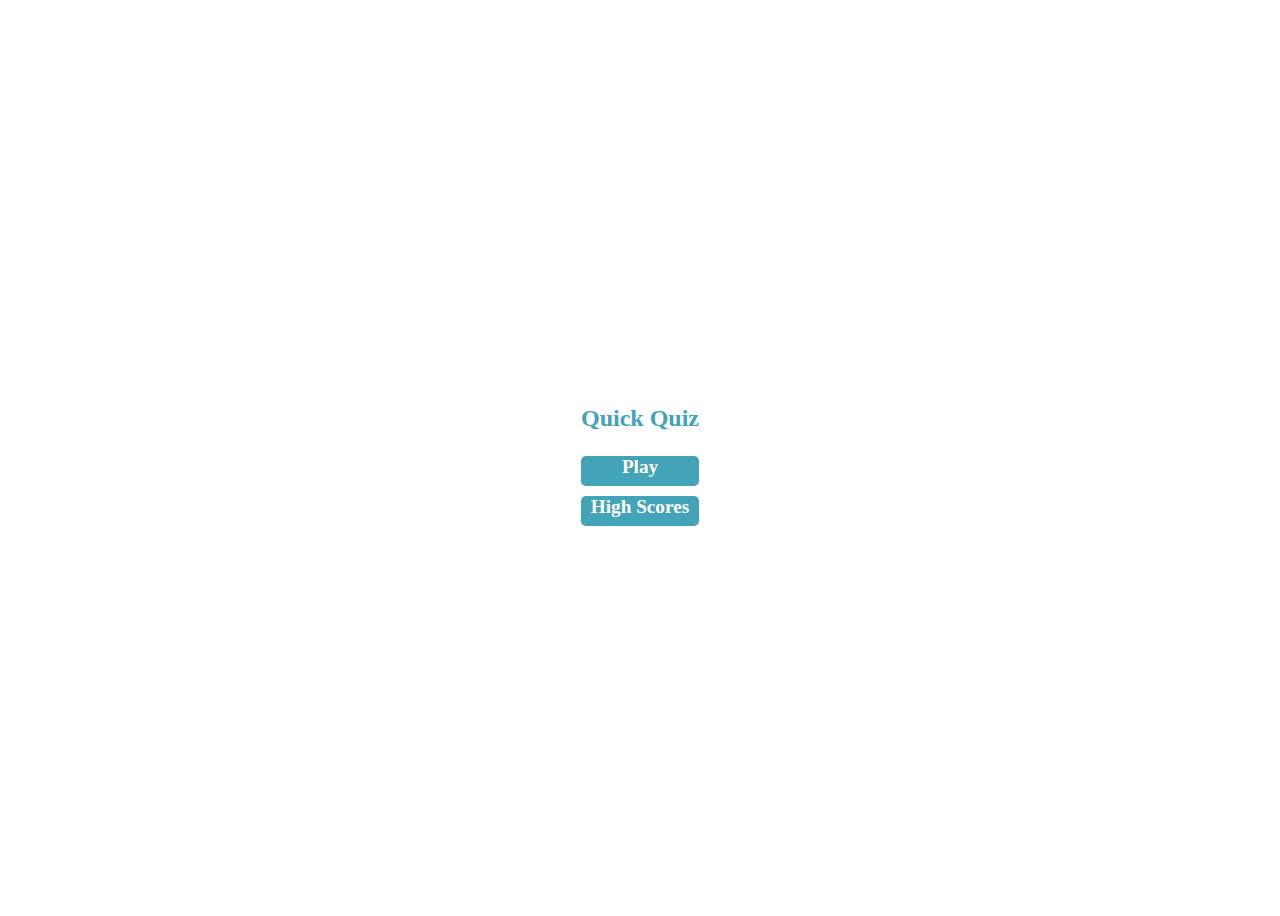
<file: index.html>
<!DOCTYPE html>
<html lang="en">
  <head>
    <meta charset="UTF-8" />
    <meta http-equiv="X-UA-Compatible" content="IE=edge" />
    <meta name="viewport" content="width=device-width, initial-scale=1.0" />
    <title>Quiz App</title>
    <link rel="stylesheet" type="text/css" href="style.css" />
    <link
      href="https://cdn.jsdelivr.net/npm/bootstrap@5.1.0/dist/css/bootstrap.min.css"
      rel="stylesheet"
      integrity="sha384-KyZXEAg3QhqLMpG8r+8fhAXLRk2vvoC2f3B09zVXn8CA5QIVfZOJ3BCsw2P0p/We"
      crossorigin="anonymous"
    />
  </head>
  <body id="homePage">
    <script
      src="https://cdn.jsdelivr.net/npm/bootstrap@5.1.0/dist/js/bootstrap.bundle.min.js"
      integrity="sha384-U1DAWAznBHeqEIlVSCgzq+c9gqGAJn5c/t99JyeKa9xxaYpSvHU5awsuZVVFIhvj"
      crossorigin="anonymous"
    ></script>
    <script
      src="script.js"
      language="JavaScript"
      type="text/javascript"
    ></script>
  </body>
</html>
</file>
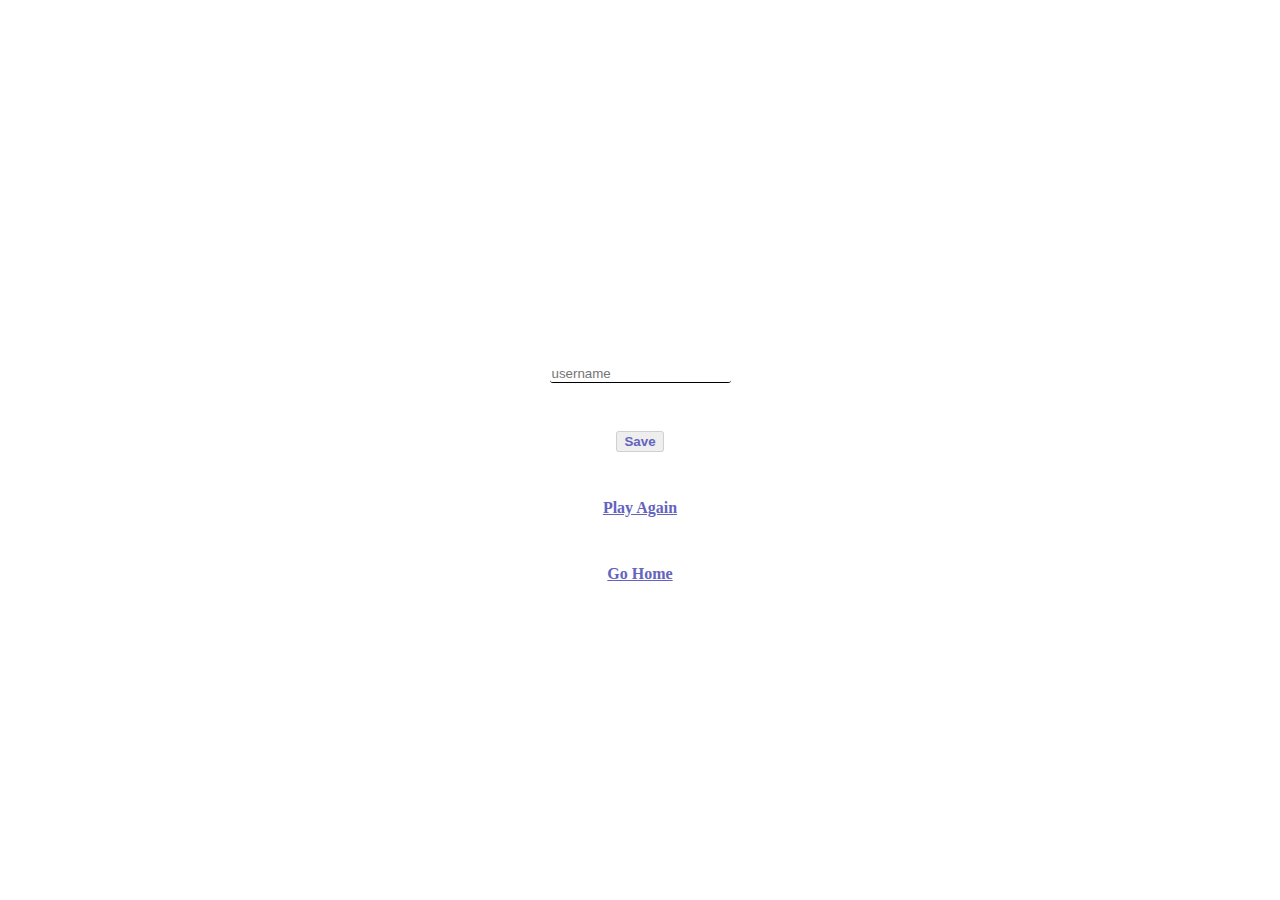
<file: end.html>
<!DOCTYPE html>
<html lang="en">
  <head>
    <meta charset="UTF-8" />
    <meta http-equiv="X-UA-Compatible" content="IE=edge" />
    <meta name="viewport" content="width=device-width, initial-scale=1.0" />
    <title>Results</title>
    <link rel="stylesheet" type="text/css" href="style.css" />
    <link
      href="https://cdn.jsdelivr.net/npm/bootstrap@5.1.0/dist/css/bootstrap.min.css"
      rel="stylesheet"
      integrity="sha384-KyZXEAg3QhqLMpG8r+8fhAXLRk2vvoC2f3B09zVXn8CA5QIVfZOJ3BCsw2P0p/We"
      crossorigin="anonymous"
    />
  </head>
  <body id="endPage">
    <script
      src="https://cdn.jsdelivr.net/npm/bootstrap@5.1.0/dist/js/bootstrap.bundle.min.js"
      integrity="sha384-U1DAWAznBHeqEIlVSCgzq+c9gqGAJn5c/t99JyeKa9xxaYpSvHU5awsuZVVFIhvj"
      crossorigin="anonymous"
    ></script>
    <script
      src="script.js"
      language="JavaScript"
      type="text/javascript"
    ></script>
  </body>
</html>
</file>
<file: style.css>
#play,
#highScores {
  height: 30px;
  background-color: #42a3b9;
  color: white;
  font-size: 1.2rem;
  display: block;
  text-align: center;
  font-weight: 600;
  margin-bottom: 10px;
  text-decoration: none;
  border-radius: 5px;
  /* padding-top: 2px; */
}

#play:hover,
#highScores:hover {
  background-color: #71dbf3;
  zoom: 110%;
}

.index-column {
  /* width: ; */
  height: 100vh;
  /* margin: auto 0px; */
  /* border: 1px solid red; */
  display: flex;
  flex-direction: column;
  align-items: center;
  justify-content: space-around;
}

#index-para {
  font-weight: bold;
  color: #42a3b9;
  font-size: 1.5rem;
}

/* ///////////game.html ////// */

#game-container {
  /* border: 3px solid green; */
  padding: 50px 100px 0px 100px;
  height: 90vh;
  font-size: 1.5rem;
}

#game-head {
  display: flex;
  justify-content: space-between;
}

.game-MC-box {
  border: 1px solid #71dbf3;
  margin-bottom: 5px;
  width: 100%;
  text-align: start;
  padding: 0px;
  font-size: 1.5rem;
  background-color: transparent;
}

.game-MC-box:hover {
  zoom: 115%;
  cursor: pointer;
}

.game-MC-box:focus {
  background-color: rgb(84, 221, 84);
}

.game-MC-id {
  display: inline-block;
  height: 40px;
  background-color: rgb(100, 100, 190);
  padding: 10px 15px 0px 15px;
}

.game-MC-ans {
  display: inline-block;
  padding-left: 15px;
}
/* #game-next-div {
  align-items: center;
} */
.game-next-btn {
  /* margin: auto; */
  margin-top: 20px;
  float: right;
  height: 30px;
  background-color: rgb(20, 180, 20);
  border-radius: 5px;
  outline: none;
  border: none;
  font-size: 1rem;
  font-weight: 700;
  transition: all 0.2s linear;
}

.game-next-btn:hover {
  color: white;
  zoom: 105%;
  cursor: pointer;
  /* border: 1px solid grey; */
}

#game-MC-div {
  height: 240px;
}

.optionName {
  display: inline-block;
  padding: 0px 15px 0px 15px;
  background-color: rgb(100, 100, 190);
  margin-right: 10px;
}

#bttn1,
#bttn2,
#bttn3,
#bttn4 {
  padding: 0px;
  /* height: 37px; */
  text-align: left;
  margin-bottom: 10px;
  font-size: 1.5rem;
  color: black;
  display: flex;
}

.btn:focus {
  outline: none;
  box-shadow: none;
}

#optionsList {
  display: flex;
  flex-direction: column;
}

#endPageCont {
  margin-top: 30vh;
  height: 40vh;
  display: flex;
  flex-direction: column;
  justify-content: space-evenly;
  align-items: center;
  /* font-size: 1.5rem; */
}

.endPageBtn {
  color: rgb(100, 100, 190);
  font-weight: bold;
}
.endPageBtn:hover {
  zoom: 110%;
}

#endScore {
  font-size: 3rem;
  color: rgb(74, 74, 177);
}

#username {
  border: none;
  border-bottom: 1px solid black;
  border-radius: 3px;
}

#username:focus {
  border: none;
  border-bottom: 1px solid black;
  outline: none;
  box-shadow: 0px 0px 10px rgb(74, 74, 177);
}

#highScoPage {
  margin-top: 20vh;
  display: flex;
  flex-direction: column;
  align-items: center;
  justify-content: space-evenly;
}

#listOfNames {
  min-height: 100px;
  min-width: 250px;
  margin-bottom: 20px;
}

#listOfNames span {
  padding: 0px 10px;
  font-weight: bold;
}

.highScoBtn {
  color: rgb(100, 100, 190);
}
h3 {
  color: rgb(100, 100, 190);
}

.highScoBtn:hover {
  zoom: 110%;
  font-weight: bold;
}

.hghSco {
  display: flex;
  justify-content: space-between;
}
</file>
